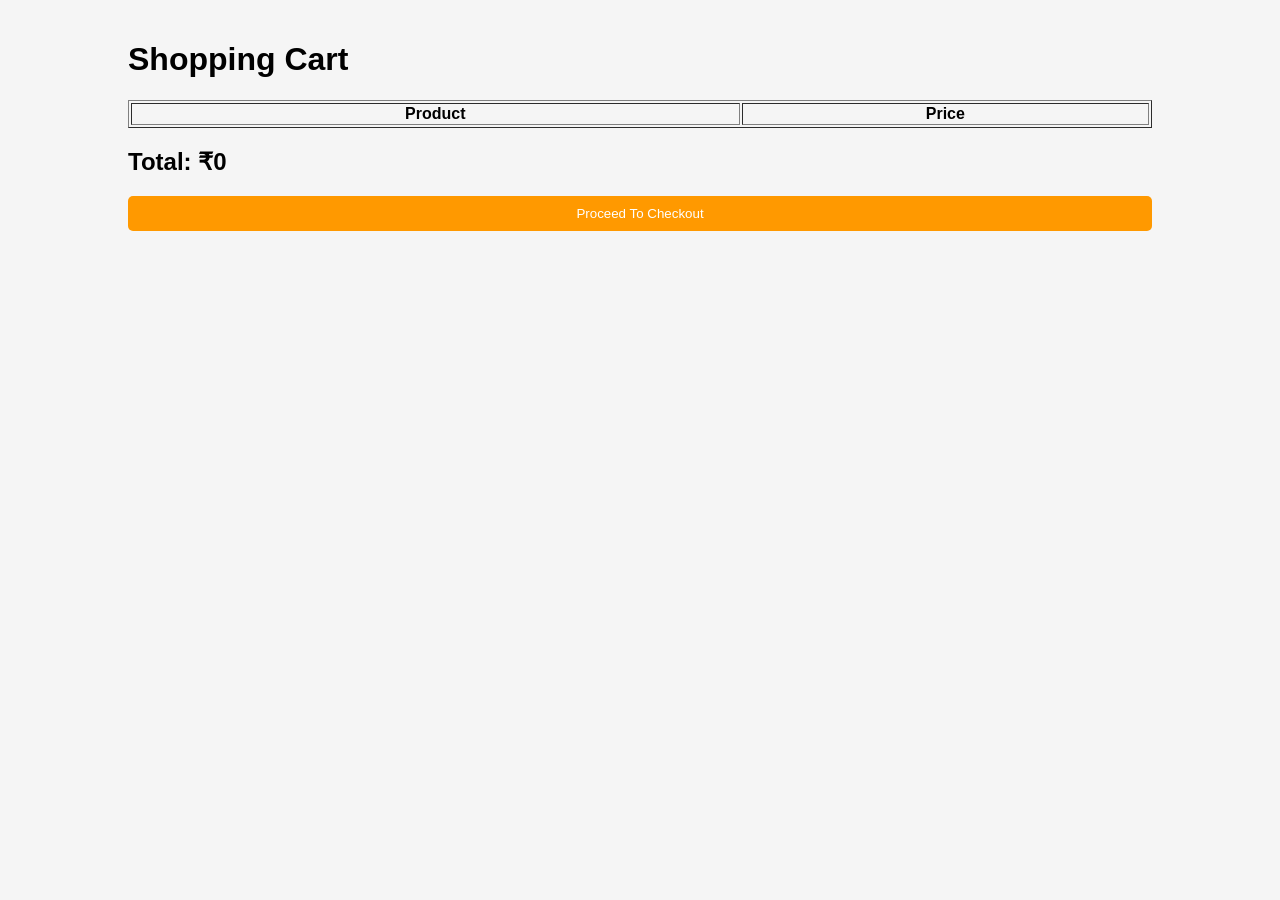
<file: cart.html>
<!DOCTYPE html>
<html>
<head>

<link rel="stylesheet"
href="css/style.css">

<script src="js/app.js"></script>

</head>

<body onload="loadCart()">

<div class="container">

<h1>Shopping Cart</h1>

<table border="1"
width="100%">

<tr>
<th>Product</th>
<th>Price</th>
</tr>

<tbody id="cartBody">

</tbody>

</table>

<h2>
Total:
<span id="total"></span>
</h2>

<a href="checkout.html">

<button class="btn">
Proceed To Checkout
</button>

</a>

</div>

</body>
</html>
</file>
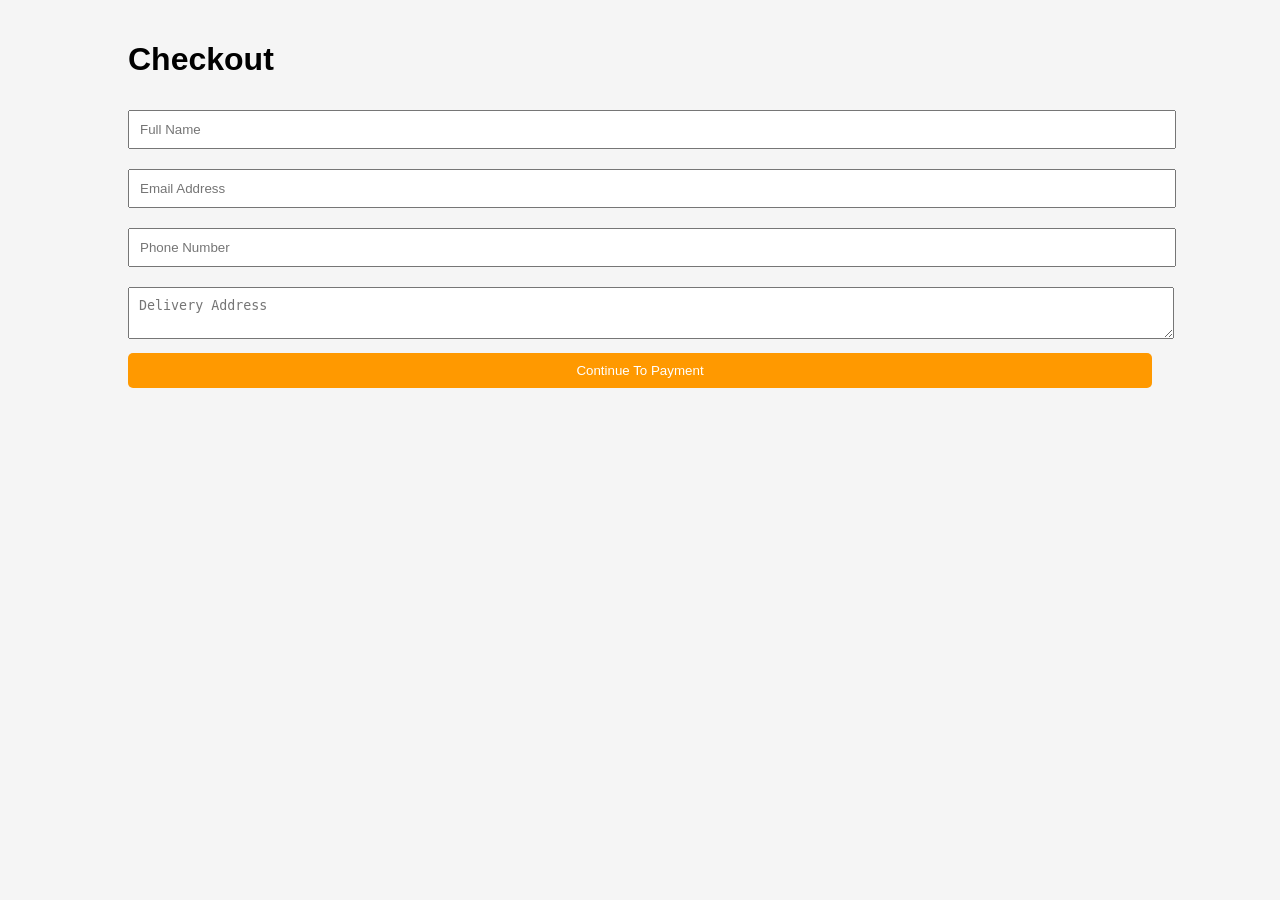
<file: checkout.html>
<!DOCTYPE html>
<html>
<head>

<link rel="stylesheet"
href="css/style.css">

</head>

<body>

<div class="container">

<h1>Checkout</h1>

<form action="payment.html">

<input
required
placeholder="Full Name">

<input
type="email"
required
placeholder="Email Address">

<input
required
placeholder="Phone Number">

<textarea
required
placeholder="Delivery Address">
</textarea>

<button
class="btn"
type="submit">

Continue To Payment

</button>

</form>

</div>

</body>
</html>
</file>
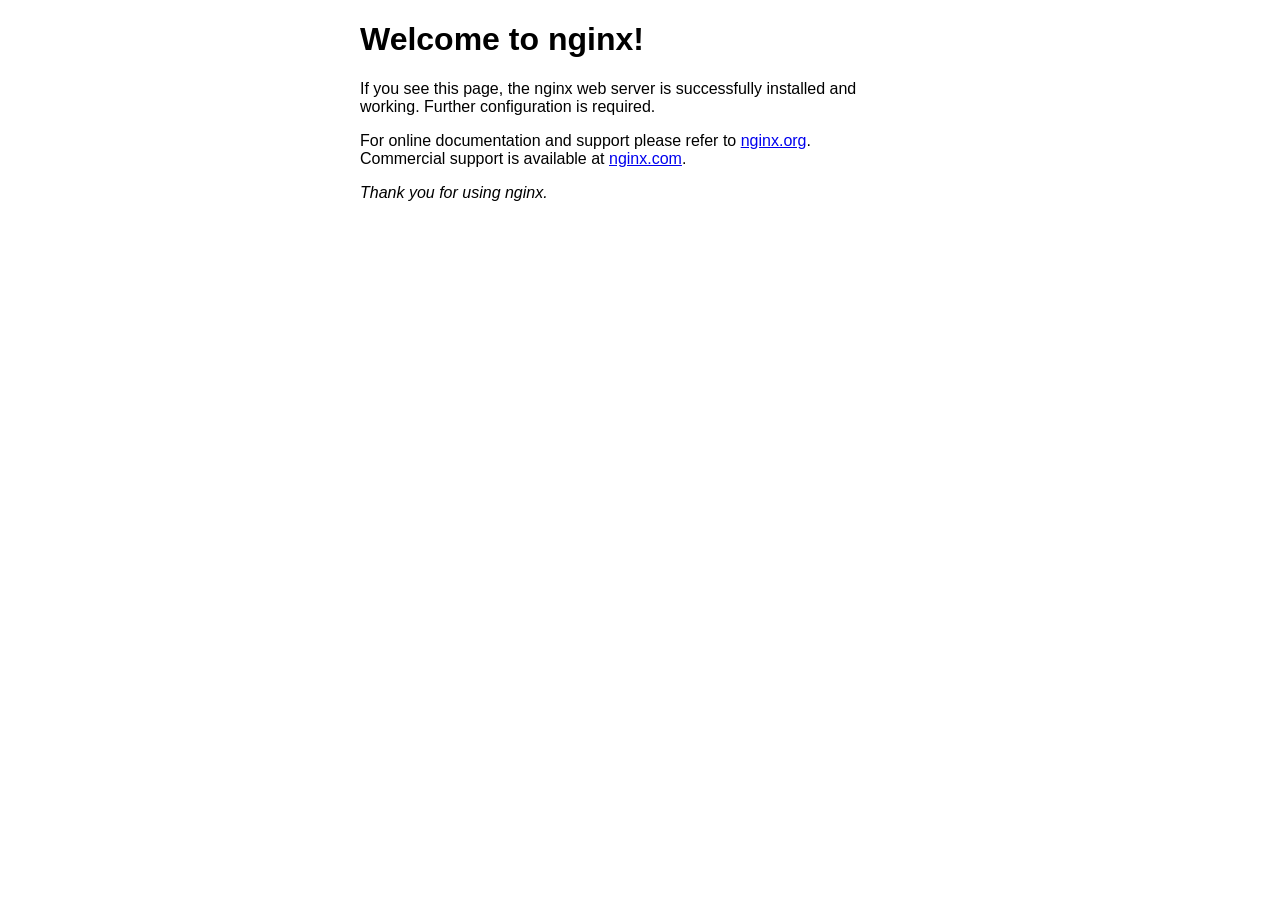
<file: index.nginx-debian.html>
<!DOCTYPE html>
<html>
<head>
<title>Welcome to nginx!</title>
<style>
html { color-scheme: light dark; }
body { width: 35em; margin: 0 auto;
font-family: Tahoma, Verdana, Arial, sans-serif; }
</style>
</head>
<body>
<h1>Welcome to nginx!</h1>
<p>If you see this page, the nginx web server is successfully installed and
working. Further configuration is required.</p>

<p>For online documentation and support please refer to
<a href="http://nginx.org/">nginx.org</a>.<br/>
Commercial support is available at
<a href="http://nginx.com/">nginx.com</a>.</p>

<p><em>Thank you for using nginx.</em></p>
</body>
</html>
</file>
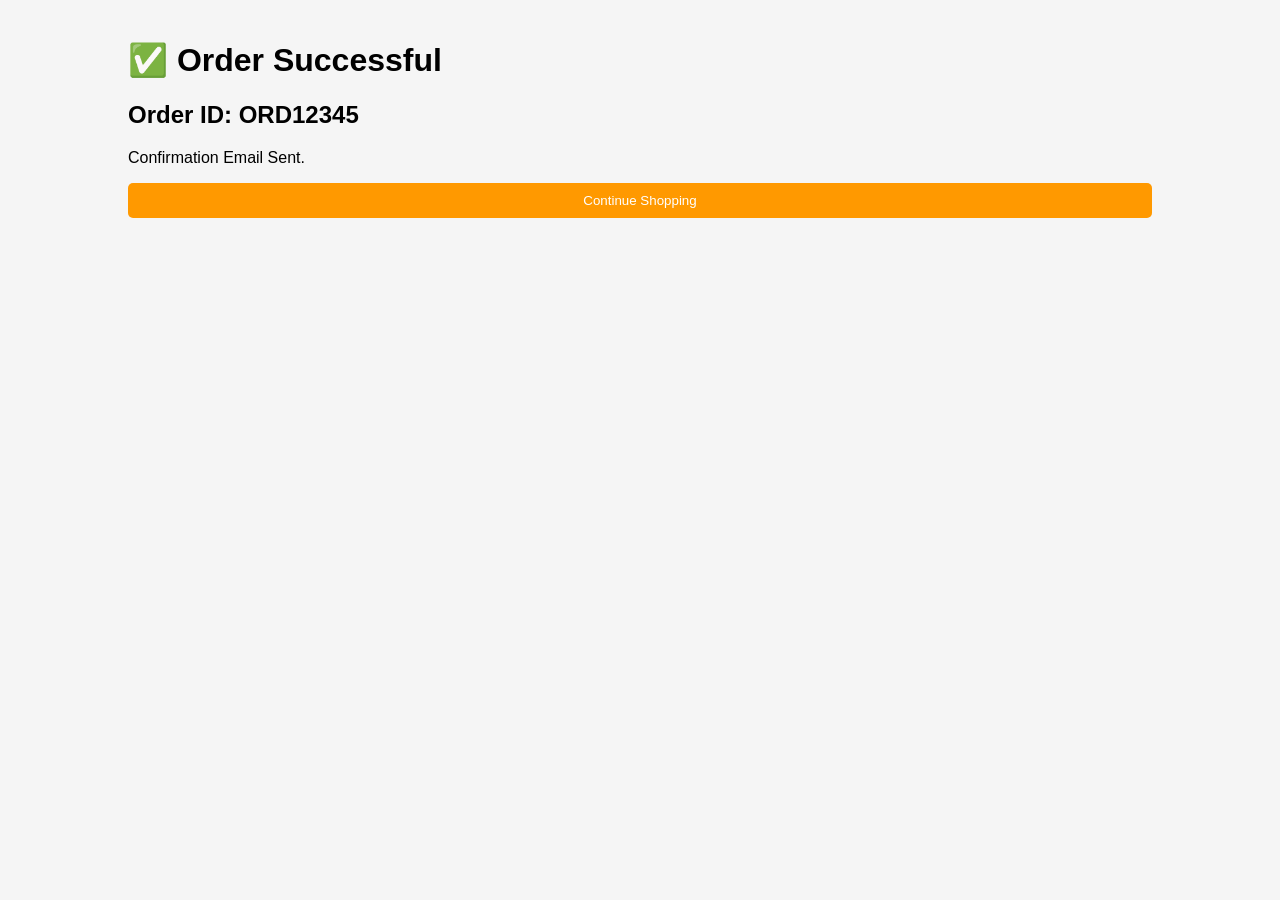
<file: success.html>
<!DOCTYPE html>
<html>
<head>

<link rel="stylesheet"
href="css/style.css">

</head>

<body>

<div class="container">

<h1>
✅ Order Successful
</h1>

<h2>
Order ID:
ORD12345
</h2>

<p>
Confirmation Email Sent.
</p>

<a href="index.html">

<button class="btn">
Continue Shopping
</button>

</a>

</div>

</body>
</html>
</file>
<file: css/style.css>
body{
    margin:0;
    font-family:Arial,sans-serif;
    background:#f5f5f5;
}

header{
    background:#131921;
    color:white;
    padding:15px;
    display:flex;
    justify-content:space-between;
    align-items:center;
}

.logo{
    font-size:28px;
    font-weight:bold;
}

.search{
    width:40%;
    padding:10px;
}

.products{
    display:grid;
    grid-template-columns:repeat(auto-fit,minmax(250px,1fr));
    gap:20px;
    padding:30px;
}

.card{
    background:white;
    border-radius:10px;
    box-shadow:0 2px 10px rgba(0,0,0,.2);
    padding:15px;
    text-align:center;
}

.card img{
    width:100%;
    height:220px;
    object-fit:cover;
    border-radius:10px;
}

.price{
    color:green;
    font-size:24px;
    font-weight:bold;
}

.btn{
    width:100%;
    padding:10px;
    background:#ff9900;
    color:white;
    border:none;
    border-radius:5px;
    cursor:pointer;
}

.container{
    width:80%;
    margin:auto;
    padding:20px;
}

input,textarea,select{
    width:100%;
    padding:10px;
    margin:10px 0;
}
</file>
